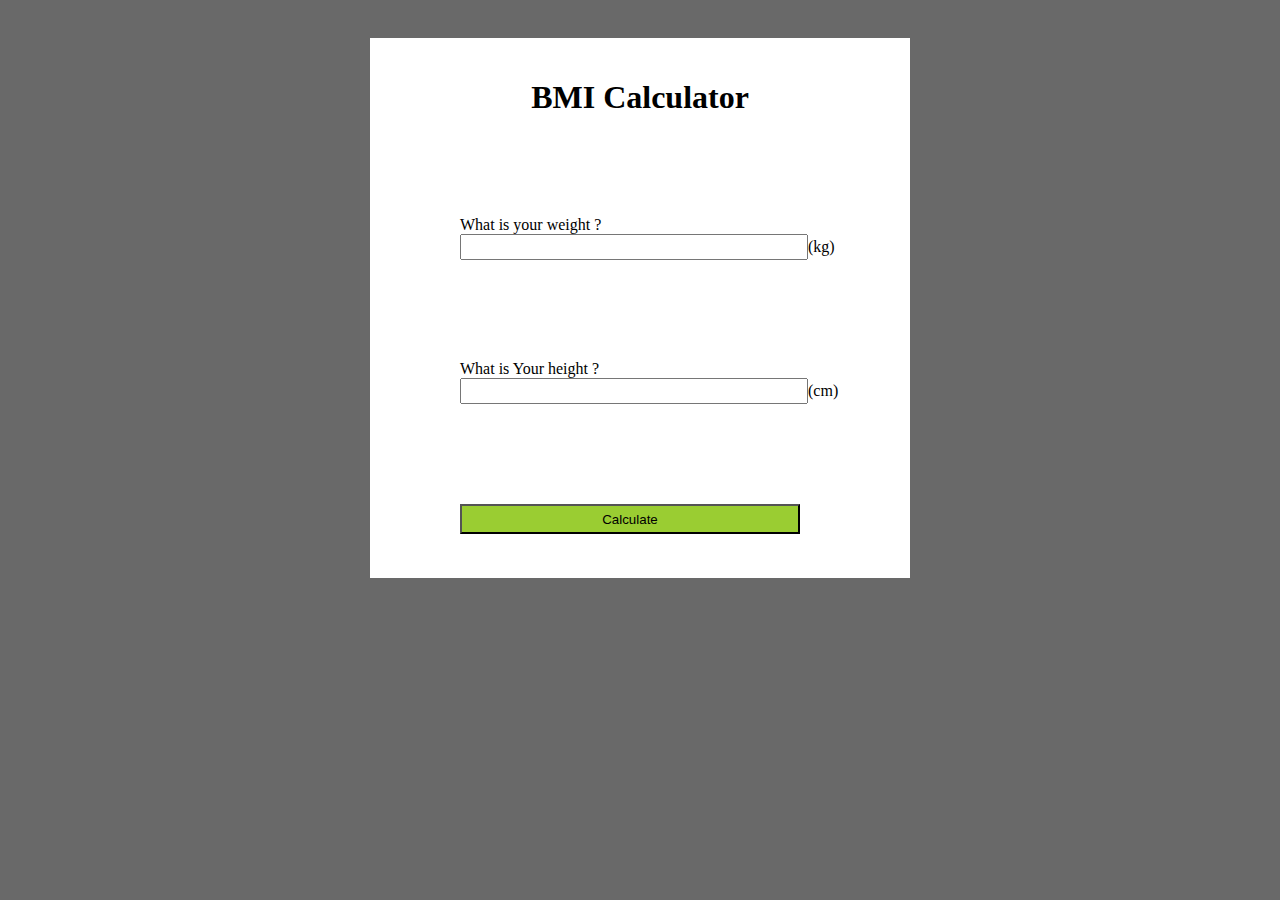
<file: Html/index.html>
<!DOCTYPE html>
<html lang="en">
<head>
    <meta charset="UTF-8">
    <meta http-equiv="X-UA-Compatible" content="IE=edge">
    <meta name="viewport" content="width=device-width, initial-scale=1.0">
    <link rel="stylesheet" href="../Css/index.css">
    <title>BMI Calculator</title>
</head>
<body>
    <div class="container">
        
   <form action="" class="style-container">
    <h1>BMI Calculator</h1> 
       <div class="weight"> 
    <label for="">What is your weight ?</label>
    <input type="text" >(kg)
    </div>
   <div class="height">
 <label for=""> What is Your height ?</label>
 <input type="text" >(cm)
</div>
<div >
<button type="submit"
class="btn"> 
Calculate
</button>
</div>  
   </form>
    </div>
   <script src="../javascript/index.js"></script>
</body>
</html>
</file>
<file: Css/index.css>
h1{
    text-align: center;
    
}
.container{
    display: flex;
    justify-content: center;
    height:600px;
    align-items: center;
}

.style-container{
    
    background-color:white;
    padding: 20px;
    width: 500px;
    height: 500px;
    justify-self: center;
    
   
}
.weight{
margin-top: 100px;
flex: 1;

}
.height{
margin-top: 100px;
}
.btn{
margin-top: 100px;
width:340px;
height: 30px;
background-color: yellowgreen;
margin-left: 70px;


}
label{
    font-weight: 100px;
    display: flex;
    margin-left: 70px;
}
body{
    background-color: dimgray;
}
input{
    width:340px;
    height: 20px;
    margin-left: 70px;
}
</file>
